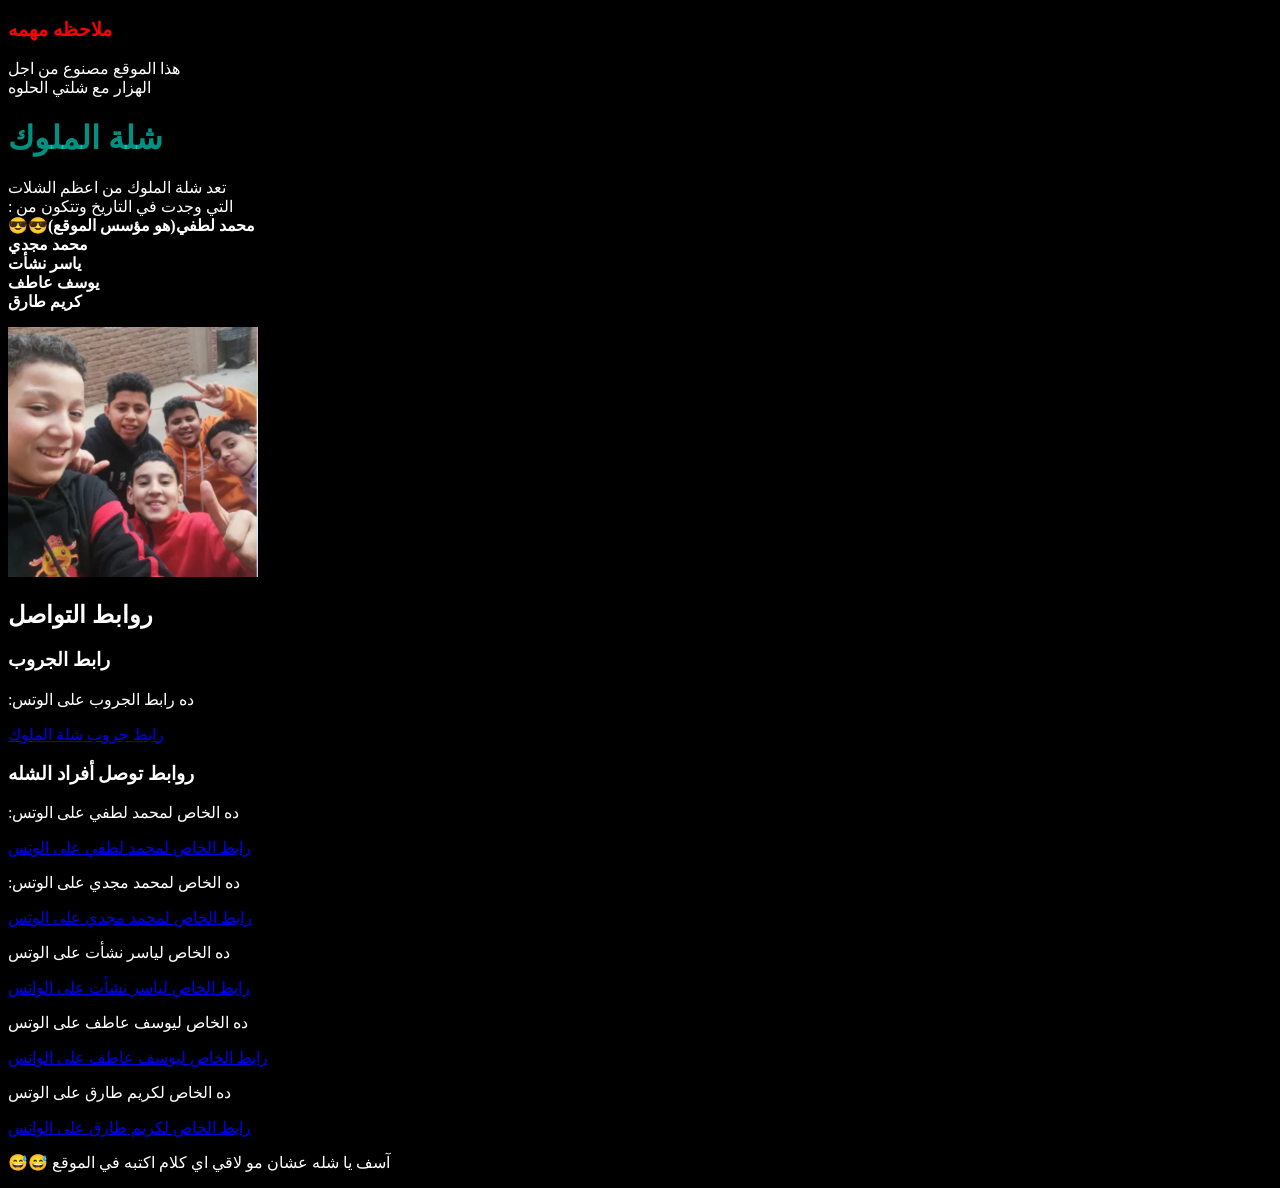
<file: index.html>
<!DOCTYPE html>
<html>
<whitee lang="ar">
  <meta charset="UTF-8">
  <meta name="viewport" content="width=device-width, initcolorcale=1.0">
  <title>شلة الملوك</title>
  <link rel="stylesheet" href="index.css">
<body>
  <h3 class="ملاحظه">
    ملاحظه مهمه
  </h3>
  <p class="نص-التنبيه">
    هذا الموقع مصنوع من اجل
    <br>الهزار مع شلتي الحلوه
  </p>
  <h1 class="العنوان-الرئيسي">
    شلة الملوك
  </h1>
  <p class="التعريف">
    تعد شلة الملوك من اعظم الشلات
    <br>: التي وجدت في التاريخ وتتكون من
    <br><b>😎😎(هو مؤسس الموقع)محمد لطفي</b>
    <br><b>محمد مجدي</b>
    <br><b>ياسر نشأت</b>
    <br><b>يوسف عاطف</b>
    <br><b>كريم طارق</b>
  </p>
  <img src="team.jpg" width="250" height="250">
  <h2 class="روابط">
    روابط التواصل 
  </h2>
  <h3 class="رابط-الجروب">
    رابط الجروب
  </h3>
  <p class="نص-الجروب">
    :ده رابط الجروب على الوتس
  </p>
  <a href="https://chat.whatsapp.com/Kxlq5aKtiBN4uv9m5BTTTt?s=sh&p=a&mlu=4&ilr=4">رابط جروب شلة الملوك</a>
  <h3 class="رابط-تواصل">
    روابط توصل أفراد الشله
  </h3>
  <p class="نص-محمد-لطفي">
    :ده الخاص لمحمد لطفي على الوتس
  </p>
  <a href="https://wa.me/201207826206">رابط الخاص لمحمد لطفي على الوتس</a>
  <p class="نص-محمد-مجدي">
    :ده الخاص لمحمد مجدي على الوتس
  </p>
  <a href="https://wa.me/201281646788">رابط الخاص لمحمد مجدي على الوتس</a>
  <p class="نص-ياسر-نشأت">
    ده الخاص لياسر نشأت على الوتس
  </p>
  <a href="https://wa.me/201067187558">رابط الخاص لياسر نشأت على الواتس</a>
  <p class="نص-يوسف-عاطف">
    ده الخاص ليوسف عاطف على الوتس
  </p>
  <a href="https://wa.me/201274361159">رابط الخاص ليوسف عاطف على الواتس</a>
 <p class="نص-كريم-طارق">
   ده الخاص لكريم طارق على الوتس
 </p>
  <a href="https://wa.me/201022829567">رابط الخاص لكريم طارق على الواتس</a>
  <p class="اعتذار">
   😅😅 آسف يا شله عشان مو لاقي اي كلام اكتبه في الموقع
  </p>
</body>
</html>
</file>
<file: index.css>
*{
  background-color: lab(0% 0 0)
}
.ملاحظه{
  color: red;
}
.نص-التنبيه{
  color: hwb(0 100% 0%);
}
.العنوان-الرئيسي{
  color: hwb(174 0% 0% / 0.5686274509803921);
}
.التعريف{
  color:white;
}
.روابط {
  color: white;
}
.رابط-الجروب {
  color: white;
}
.نص-الجروب {
  color:white;
}
.رابط-تواصل {
  color:white;
}
.نص-محمد-لطفي {
  color:white;
}
.نص-محمد-مجدي {
  color: white;
}
.نص-ياسر-نشأت {
  color: white;
}
.نص-يوسف-عاطف {
  color: white;
}
.نص-كريم-طارق {
  color:white;
}
.اعتذار {
  color:white;
}
</file>
